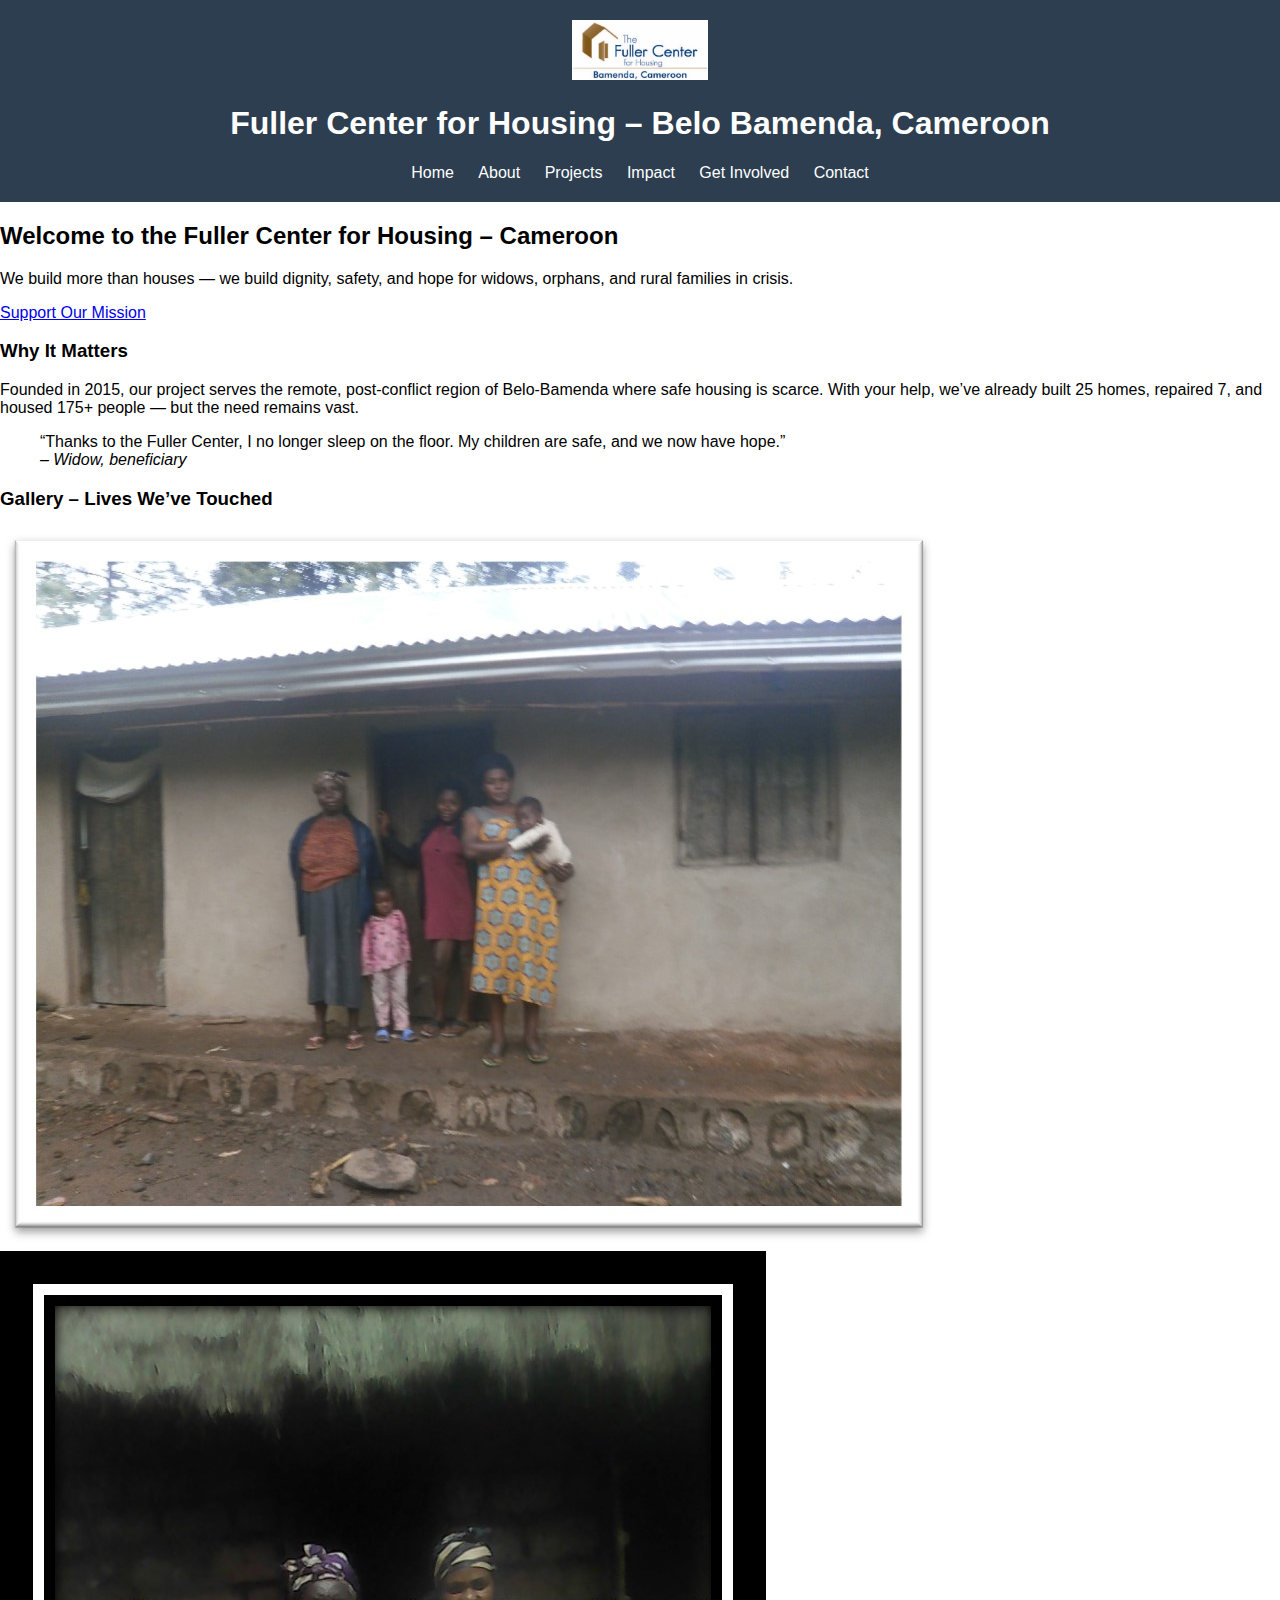
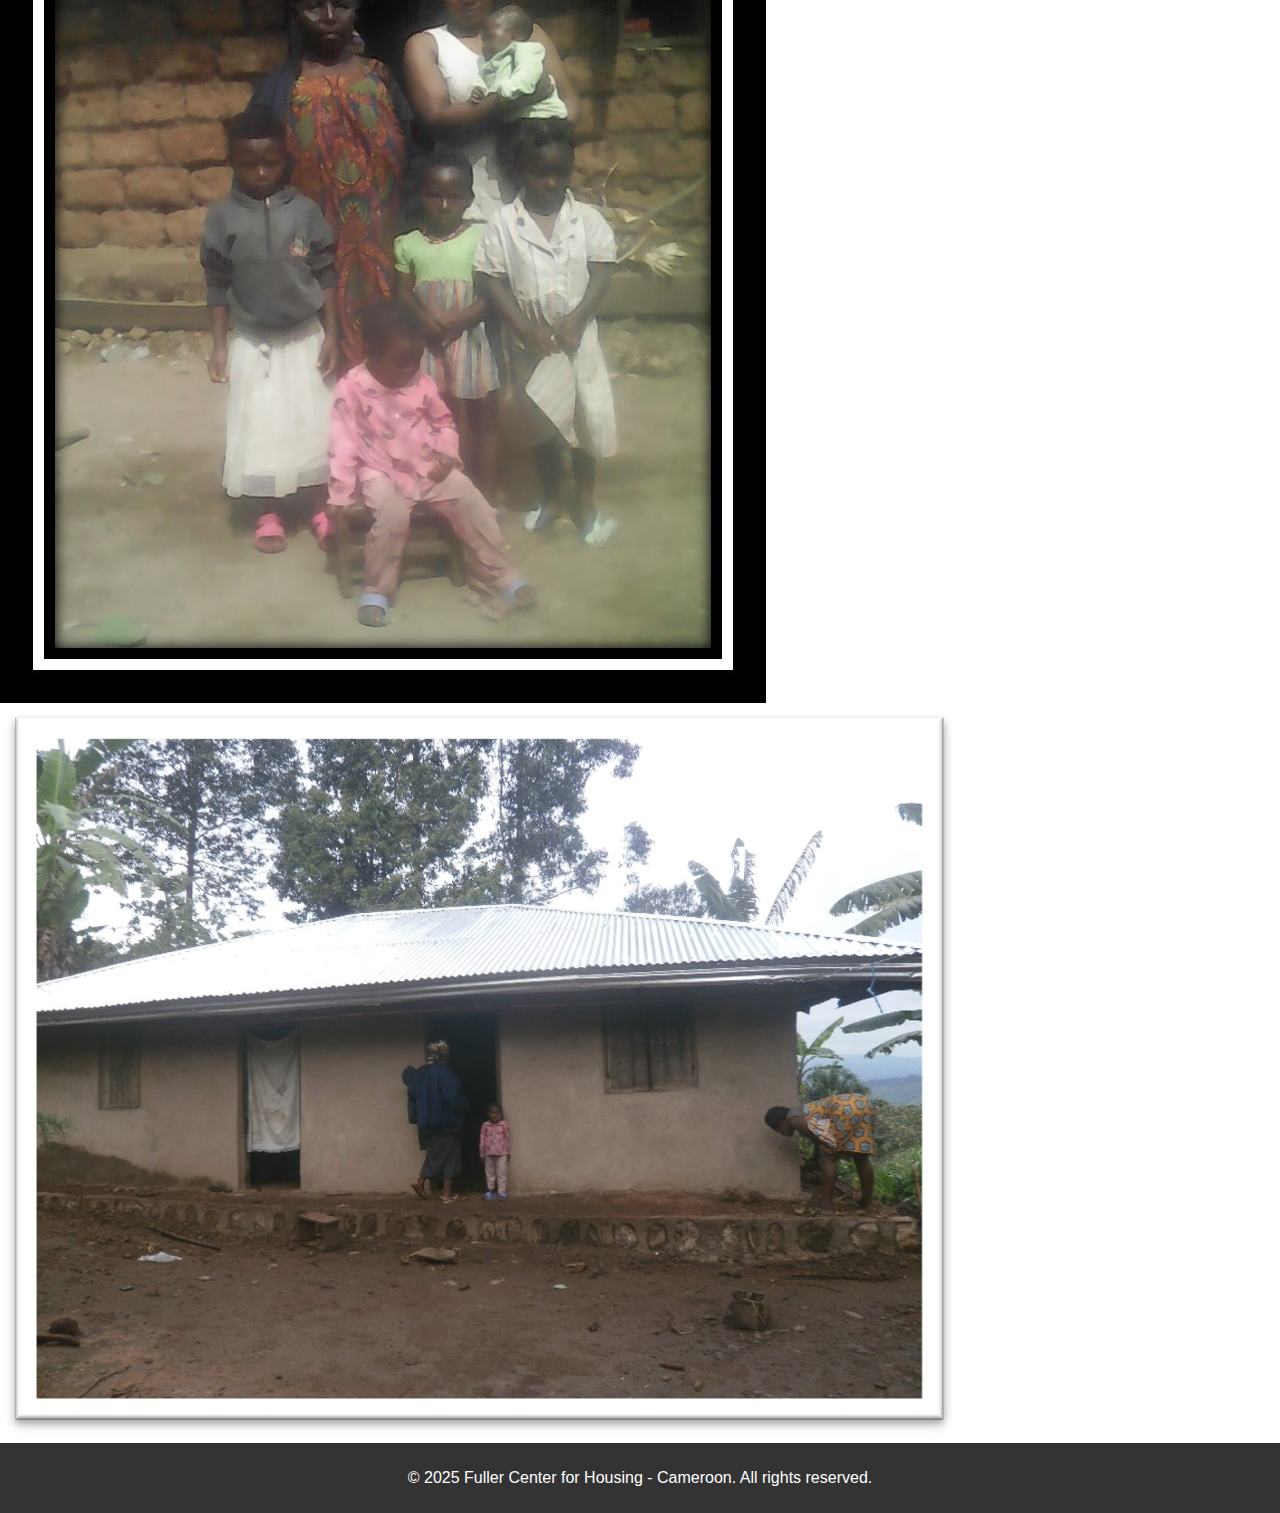
<file: index.html>
<!DOCTYPE html>
<html lang="en">
<head>
    <meta charset="UTF-8">
    <title>Fuller Center for Housing - Cameroon</title>
    <link rel="stylesheet" href="assets/css/style.css">
</head>
<body>
    <header>
        <img src="assets/images/logo.jpg" alt="Fuller Center Logo" class="logo">
        <h1>Fuller Center for Housing – Belo Bamenda, Cameroon</h1>
        <nav>
            <a href="index.html">Home</a>
            <a href="about.html">About</a>
            <a href="projects.html">Projects</a>
            <a href="impact.html">Impact</a>
            <a href="get-involved.html">Get Involved</a>
            <a href="contact.html">Contact</a>
        </nav>
    </header>
    <main>
        <section class="hero">
            <h2>Welcome to the Fuller Center for Housing – Cameroon</h2>
            <p>We build more than houses — we build dignity, safety, and hope for widows, orphans, and rural families in crisis.</p>
            <a href="get-involved.html" class="cta">Support Our Mission</a>
        </section>
        <section>
            <h3>Why It Matters</h3>
            <p>Founded in 2015, our project serves the remote, post-conflict region of Belo-Bamenda where safe housing is scarce. With your help, we’ve already built 25 homes, repaired 7, and housed 175+ people — but the need remains vast.</p>
        </section>
        <section>
            <blockquote>
                “Thanks to the Fuller Center, I no longer sleep on the floor. My children are safe, and we now have hope.”<br>
                <em>– Widow, beneficiary</em>
            </blockquote>
        </section>
    
<section>
    <h3>Gallery – Lives We’ve Touched</h3>
    <div class="gallery">
        <img src="assets/images/family_home_1.jpg" alt="Family in front of their new home">
        <img src="assets/images/family_home_2.jpg" alt="Family portrait in rural housing">
        <img src="assets/images/family_home_3.jpg" alt="Completed home from Fuller Center">
    </div>
</section>

</main>
    <footer>
        <p>&copy; 2025 Fuller Center for Housing - Cameroon. All rights reserved.</p>
    </footer>
</body>
</html>
</file>
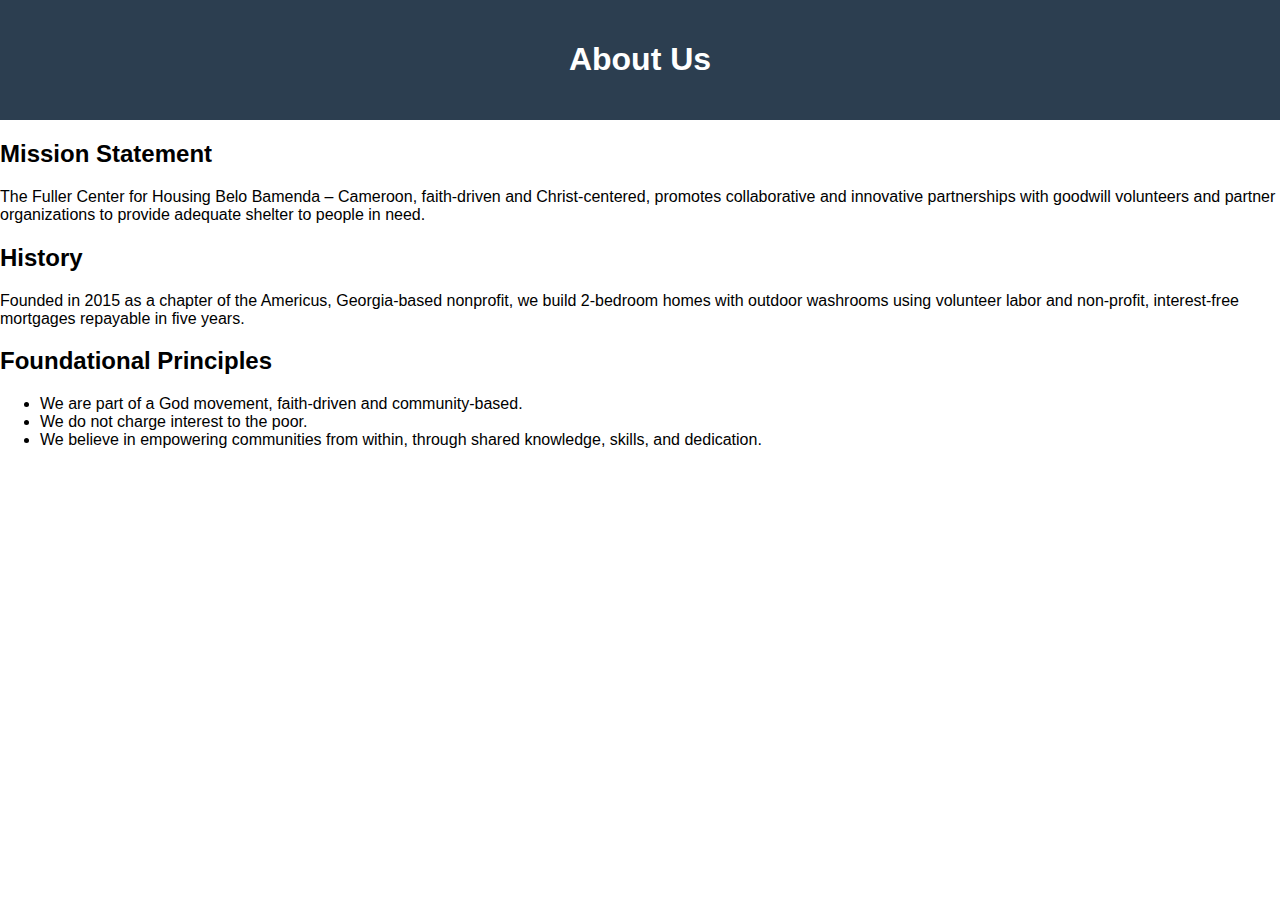
<file: about.html>
<!DOCTYPE html>
<html lang="en">
<head><meta charset="UTF-8"><title>About Us</title><link rel="stylesheet" href="assets/css/style.css"></head>
<body>
<header><h1>About Us</h1></header>
<main>
<section>
<h2>Mission Statement</h2>
<p>The Fuller Center for Housing Belo Bamenda – Cameroon, faith-driven and Christ-centered, promotes collaborative and innovative partnerships with goodwill volunteers and partner organizations to provide adequate shelter to people in need.</p>
</section>
<section>
<h2>History</h2>
<p>Founded in 2015 as a chapter of the Americus, Georgia-based nonprofit, we build 2-bedroom homes with outdoor washrooms using volunteer labor and non-profit, interest-free mortgages repayable in five years.</p>
</section>
<section>
<h2>Foundational Principles</h2>
<ul>
<li>We are part of a God movement, faith-driven and community-based.</li>
<li>We do not charge interest to the poor.</li>
<li>We believe in empowering communities from within, through shared knowledge, skills, and dedication.</li>
</ul>
</section>
</main>
</body>
</html>
</file>
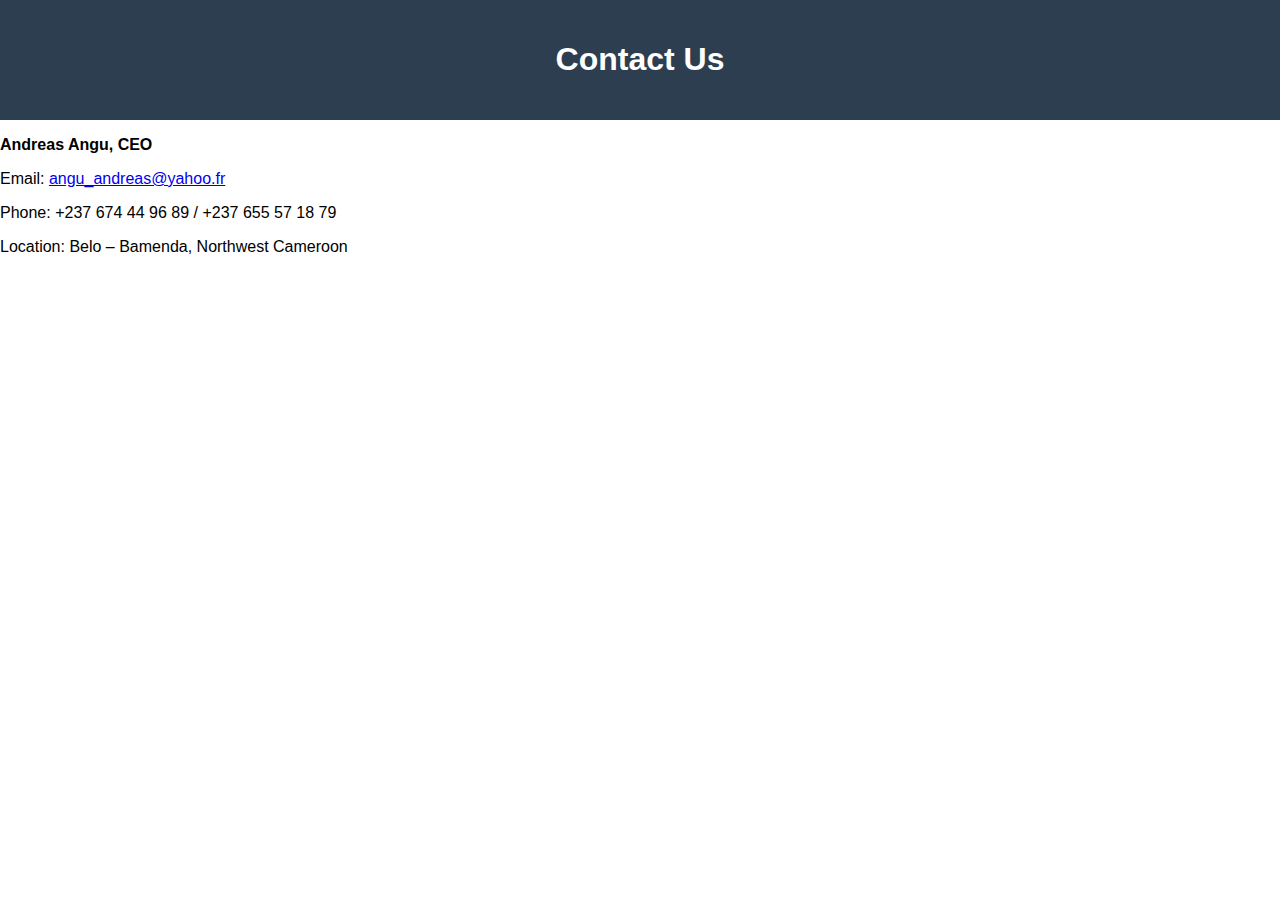
<file: contact.html>
<!DOCTYPE html>
<html lang="en">
<head><meta charset="UTF-8"><title>Contact</title><link rel="stylesheet" href="assets/css/style.css"></head>
<body>
<header><h1>Contact Us</h1></header>
<main>
<p><strong>Andreas Angu, CEO</strong></p>
<p>Email: <a href="mailto:angu_andreas@yahoo.fr">angu_andreas@yahoo.fr</a></p>
<p>Phone: +237 674 44 96 89 / +237 655 57 18 79</p>
<p>Location: Belo – Bamenda, Northwest Cameroon</p>
</main>
</body>
</html>
</file>
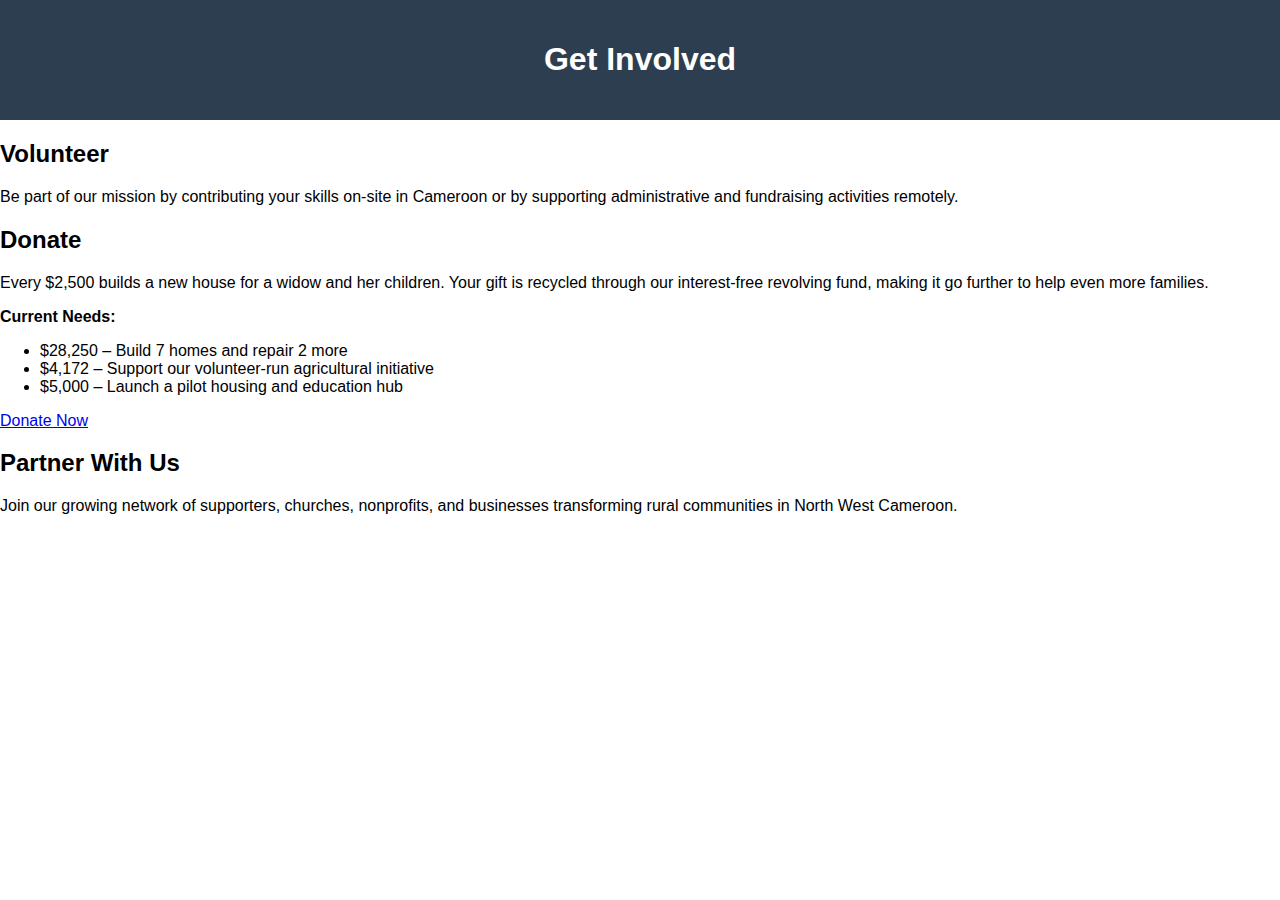
<file: get-involved.html>
<!DOCTYPE html>
<html lang="en">
<head><meta charset="UTF-8"><title>Get Involved</title><link rel="stylesheet" href="assets/css/style.css"></head>
<body>
<header><h1>Get Involved</h1></header>
<main>
<section>
<h2>Volunteer</h2>
<p>Be part of our mission by contributing your skills on-site in Cameroon or by supporting administrative and fundraising activities remotely.</p>
</section>
<section>
<h2>Donate</h2>
<p>Every $2,500 builds a new house for a widow and her children. Your gift is recycled through our interest-free revolving fund, making it go further to help even more families.</p>
<p><strong>Current Needs:</strong></p>
<ul>
<li>$28,250 – Build 7 homes and repair 2 more</li>
<li>$4,172 – Support our volunteer-run agricultural initiative</li>
<li>$5,000 – Launch a pilot housing and education hub</li>
</ul>
<a href="mailto:angu_andreas@yahoo.fr" class="cta">Donate Now</a>
</section>
<section>
<h2>Partner With Us</h2>
<p>Join our growing network of supporters, churches, nonprofits, and businesses transforming rural communities in North West Cameroon.</p>
</section>
</main>
</body>
</html>
</file>
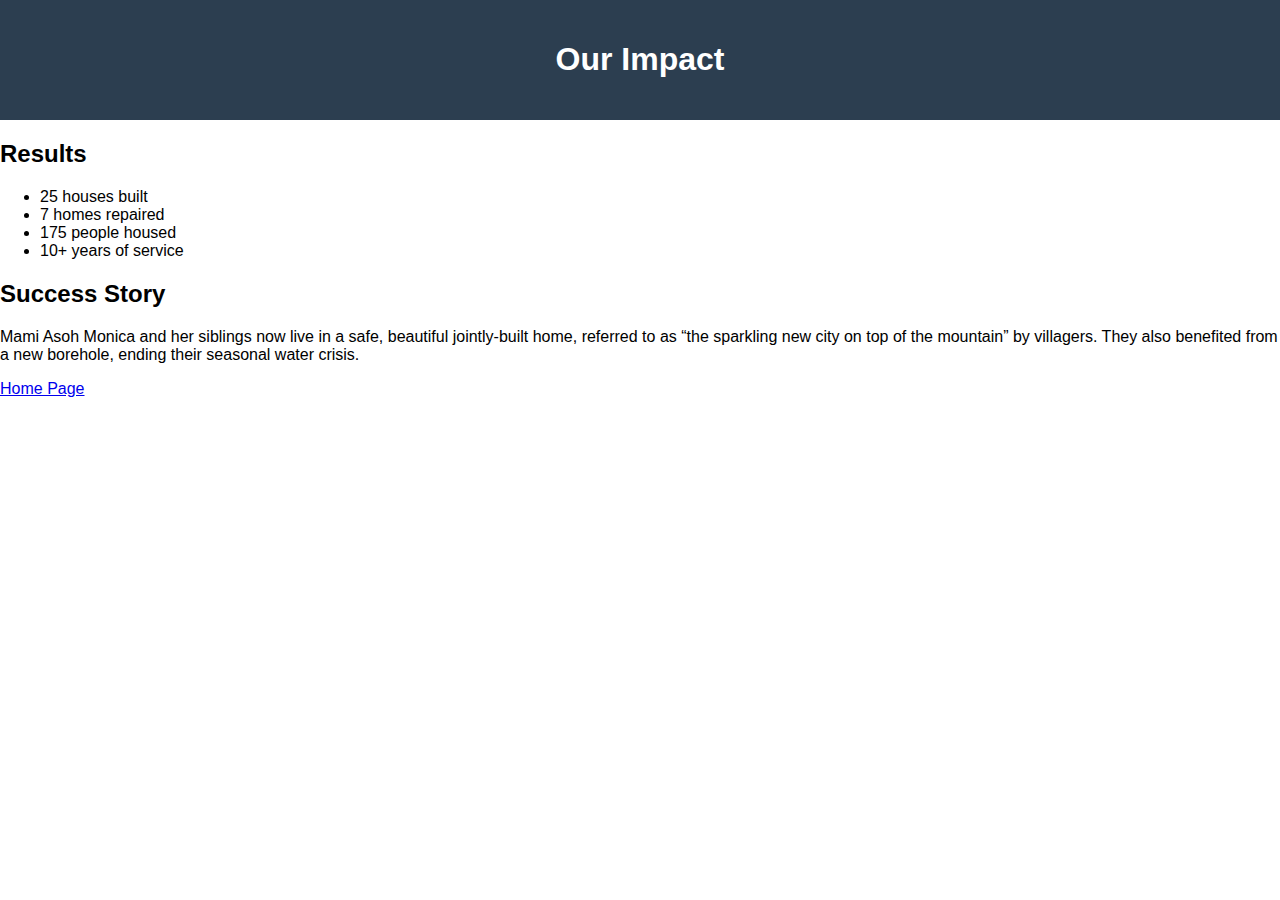
<file: impact.html>
<!DOCTYPE html>
<html lang="en">
<head><meta charset="UTF-8"><title>Impact</title><link rel="stylesheet" href="assets/css/style.css"></head>
<body>
<header><h1>Our Impact</h1></header>
<main>
<section>
<h2>Results</h2>
<ul>
<li>25 houses built</li>
<li>7 homes repaired</li>
<li>175 people housed</li>
<li>10+ years of service</li>
</ul>
</section>
<section>
<h2>Success Story</h2>
<p>Mami Asoh Monica and her siblings now live in a safe, beautiful jointly-built home, referred to as “the sparkling new city on top of the mountain” by villagers. They also benefited from a new borehole, ending their seasonal water crisis.</p>
     <a href="index.html" class="list-group-item list-group-item-action" target="_blank">Home Page</a>
</section>
</main>
</body>
</html>
</file>
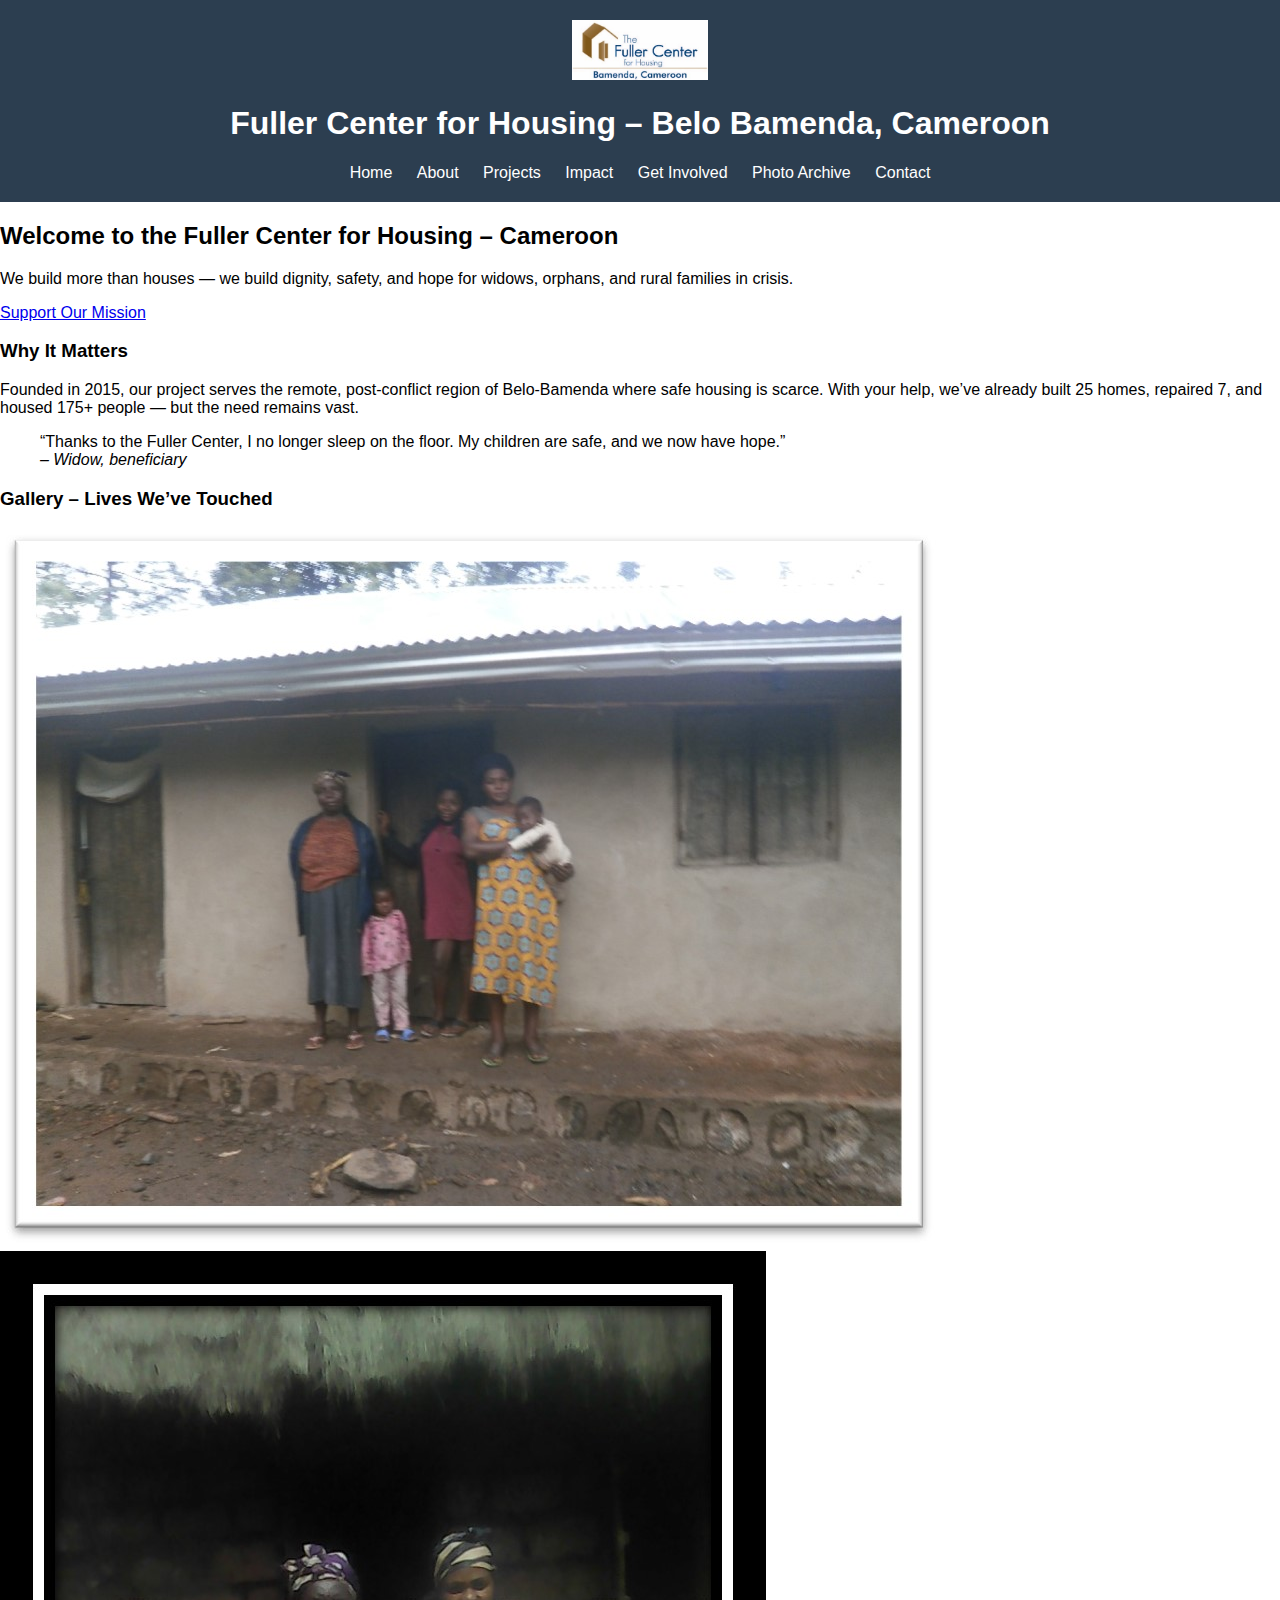
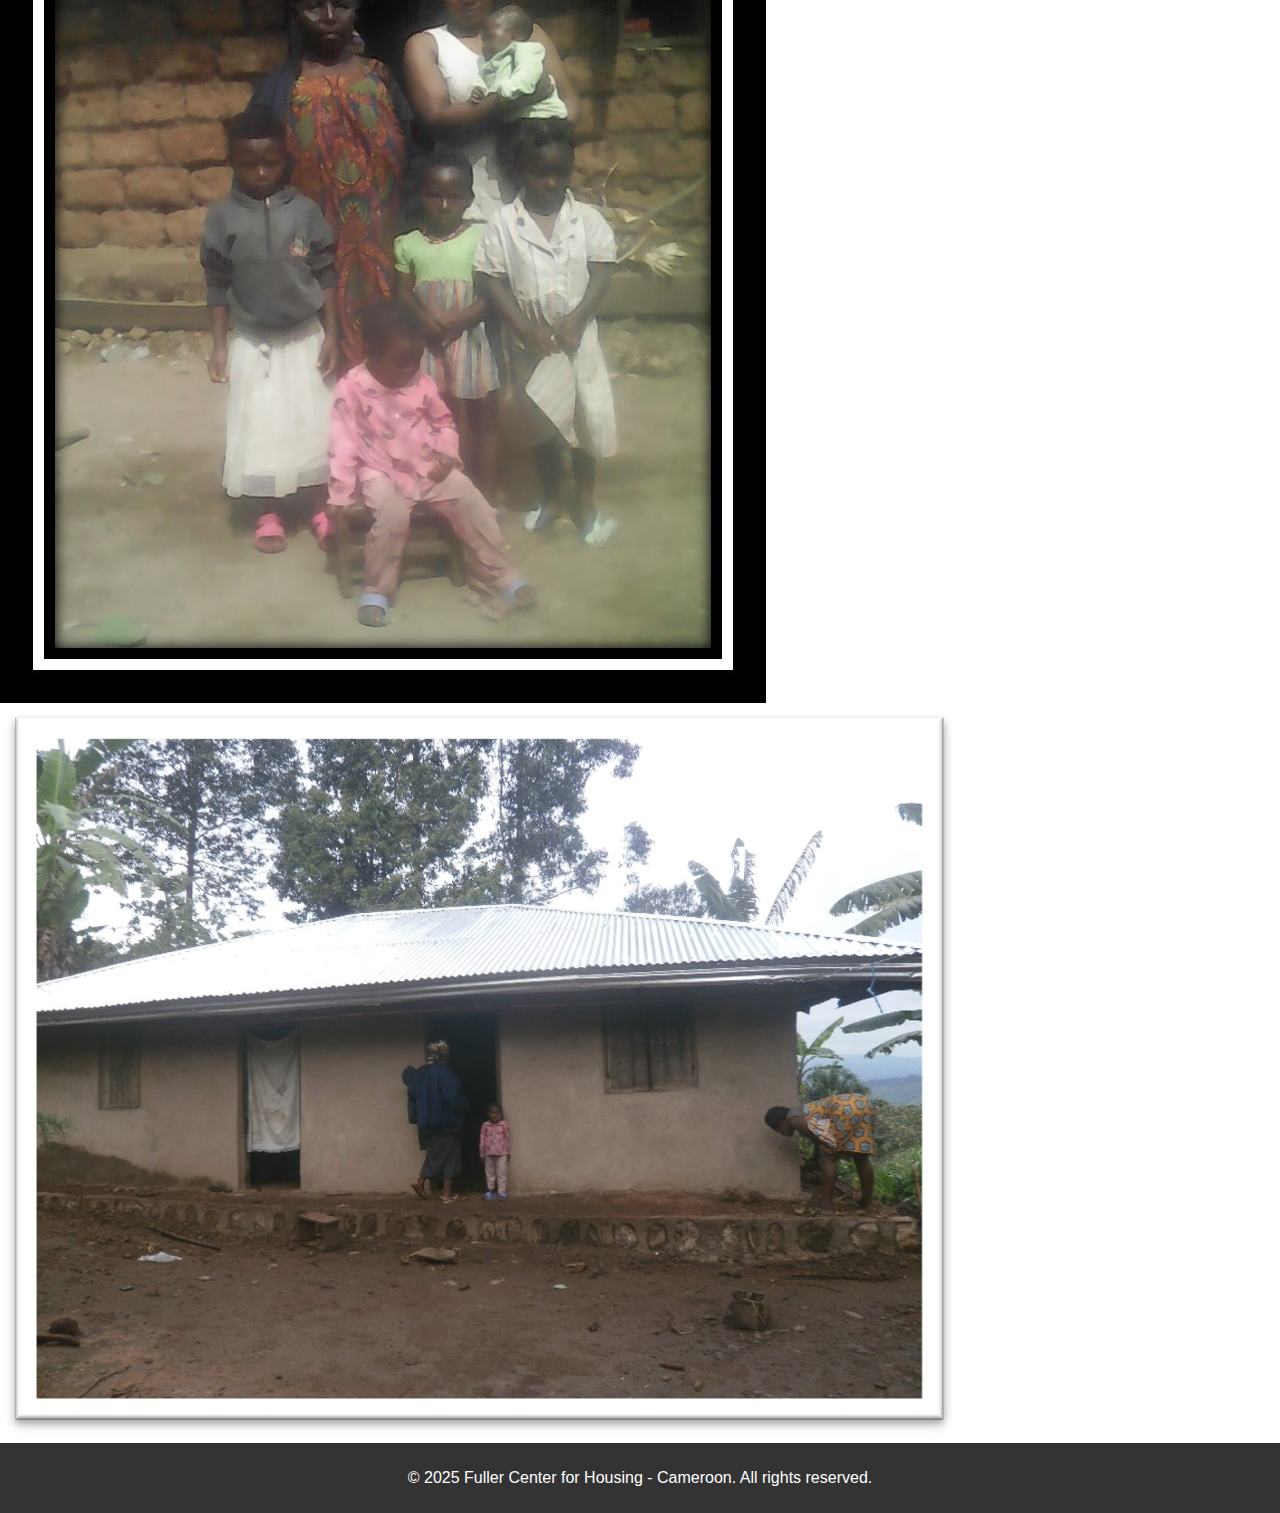
<file: index - Copy.html>
<!DOCTYPE html>
<html lang="en">
<head>
    <meta charset="UTF-8">
    <title>Fuller Center for Housing - Cameroon</title>
    <link rel="stylesheet" href="assets/css/style.css">
</head>
<body>
    <header>
        <img src="assets/images/logo.jpg" alt="Fuller Center Logo" class="logo">
        <h1>Fuller Center for Housing – Belo Bamenda, Cameroon</h1>
        <nav>
            <a href="index.html">Home</a>
            <a href="about.html">About</a>
            <a href="projects.html">Projects</a>
            <a href="impact.html">Impact</a>
            <a href="get-involved.html">Get Involved</a>
            <a href="photo_archive.html">Photo Archive</a>
            <a href="contact.html">Contact</a>
        </nav>
    </header>
    <main>
        <section class="hero">
            <h2>Welcome to the Fuller Center for Housing – Cameroon</h2>
            <p>We build more than houses — we build dignity, safety, and hope for widows, orphans, and rural families in crisis.</p>
            <a href="get-involved.html" class="cta">Support Our Mission</a>
        </section>
        <section>
            <h3>Why It Matters</h3>
            <p>Founded in 2015, our project serves the remote, post-conflict region of Belo-Bamenda where safe housing is scarce. With your help, we’ve already built 25 homes, repaired 7, and housed 175+ people — but the need remains vast.</p>
        </section>
        <section>
            <blockquote>
                “Thanks to the Fuller Center, I no longer sleep on the floor. My children are safe, and we now have hope.”<br>
                <em>– Widow, beneficiary</em>
            </blockquote>
        </section>
    
<section>
    <h3>Gallery – Lives We’ve Touched</h3>
    <div class="gallery">
        <img src="assets/images/family_home_1.jpg" alt="Family in front of their new home">
        <img src="assets/images/family_home_2.jpg" alt="Family portrait in rural housing">
        <img src="assets/images/family_home_3.jpg" alt="Completed home from Fuller Center">
    </div>
</section>

</main>
    <footer>
        <p>&copy; 2025 Fuller Center for Housing - Cameroon. All rights reserved.</p>
    </footer>
</body>
</html>
</file>
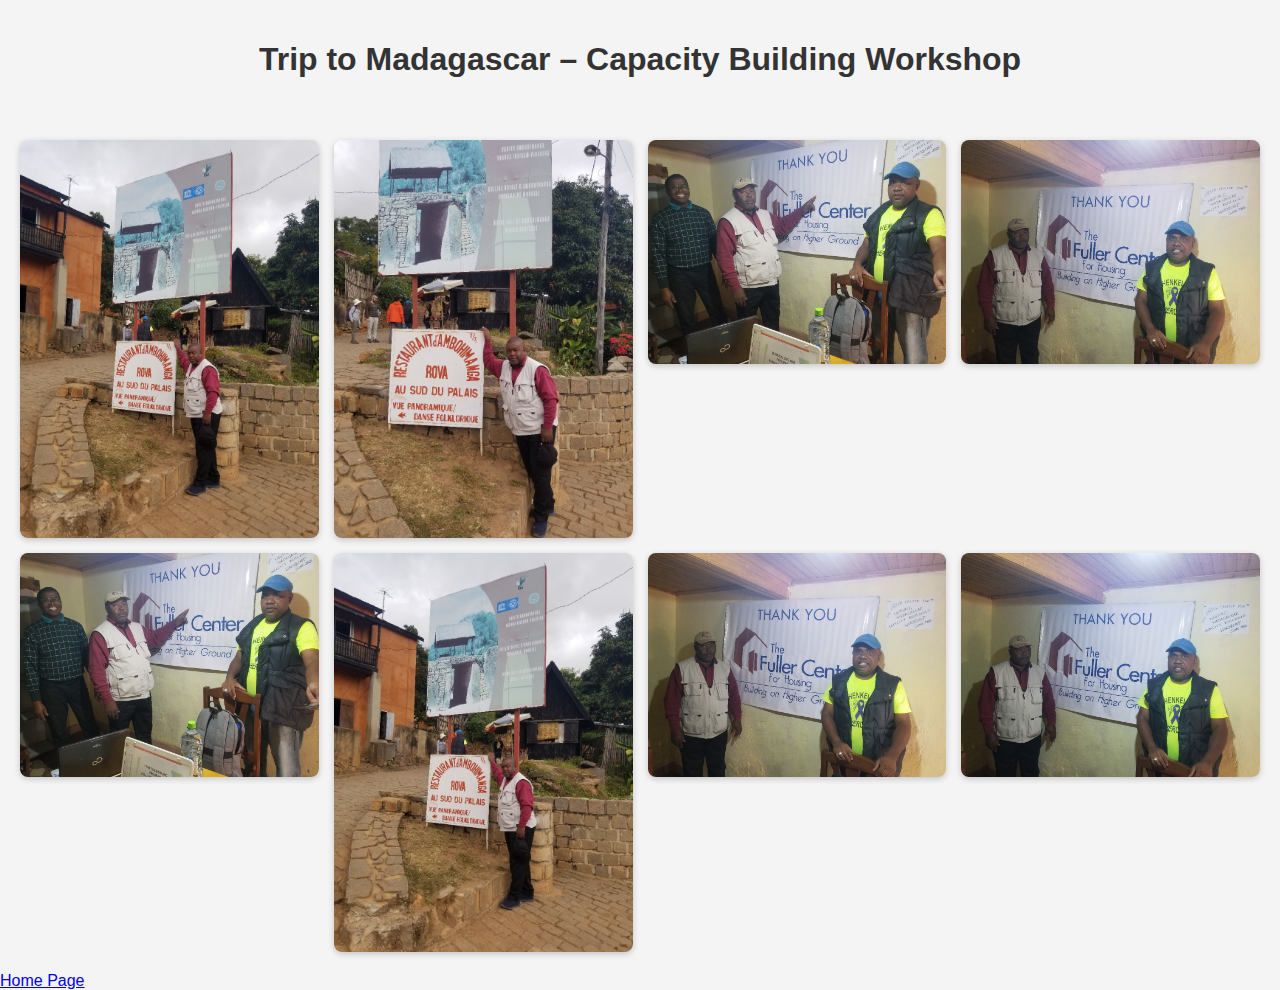
<file: madagascar-gallery.html>
<!DOCTYPE html>
<html lang="en">
<head>
    <meta charset="UTF-8">
    <title>Madagascar Workshop Photo Gallery</title>
    <style>
        body {
            font-family: Arial, sans-serif;
            background-color: #f4f4f4;
            margin: 0;
            padding: 0;
        }
        h1 {
            text-align: center;
            padding: 20px;
            color: #333;
        }
        .gallery {
            display: grid;
            grid-template-columns: repeat(auto-fill, minmax(250px, 1fr));
            gap: 15px;
            padding: 20px;
        }
        .gallery img {
            width: 100%;
            height: auto;
            border-radius: 8px;
            box-shadow: 0 2px 6px rgba(0,0,0,0.2);
            transition: transform 0.3s ease;
        }
        .gallery img:hover {
            transform: scale(1.05);
        }
    </style>
</head>
<body>
    <h1>Trip to Madagascar – Capacity Building Workshop</h1>
    <div class="gallery">
        <img src="assets/images/madagascar/WhatsApp Image 2025-08-05 at 18.06.02_0cf8ebc9.jpg" alt="WhatsApp Image 2025-08-05 at 18.06.02_0cf8ebc9">
        <img src="assets/images/madagascar/WhatsApp Image 2025-08-05 at 18.06.02_5c0811d9.jpg" alt="WhatsApp Image 2025-08-05 at 18.06.02_5c0811d9">
        <img src="assets/images/madagascar/WhatsApp Image 2025-08-05 at 18.06.02_6b7d536a.jpg" alt="WhatsApp Image 2025-08-05 at 18.06.02_6b7d536a">
        <img src="assets/images/madagascar/WhatsApp Image 2025-08-05 at 18.06.22_7bdcb073.jpg" alt="WhatsApp Image 2025-08-05 at 18.06.22_7bdcb073">
        <img src="assets/images/madagascar/WhatsApp Image 2025-08-05 at 18.06.40_4032e95a.jpg" alt="WhatsApp Image 2025-08-05 at 18.06.40_4032e95a">
        <img src="assets/images/madagascar/WhatsApp Image 2025-08-05 at 18.07.04_cac31da3.jpg" alt="WhatsApp Image 2025-08-05 at 18.07.04_cac31da3">
        <img src="assets/images/madagascar/WhatsApp Image 2025-08-05 at 18.06.01_72f2d3b8.jpg" alt="WhatsApp Image 2025-08-05 at 18.06.01_72f2d3b8">
        <img src="assets/images/madagascar/WhatsApp Image 2025-08-05 at 18.06.01_934b68dc.jpg" alt="WhatsApp Image 2025-08-05 at 18.06.01_934b68dc">
    </div>
</body>
<a href="index.html" class="list-group-item list-group-item-action" target="">Home Page</a>
</html>
</file>
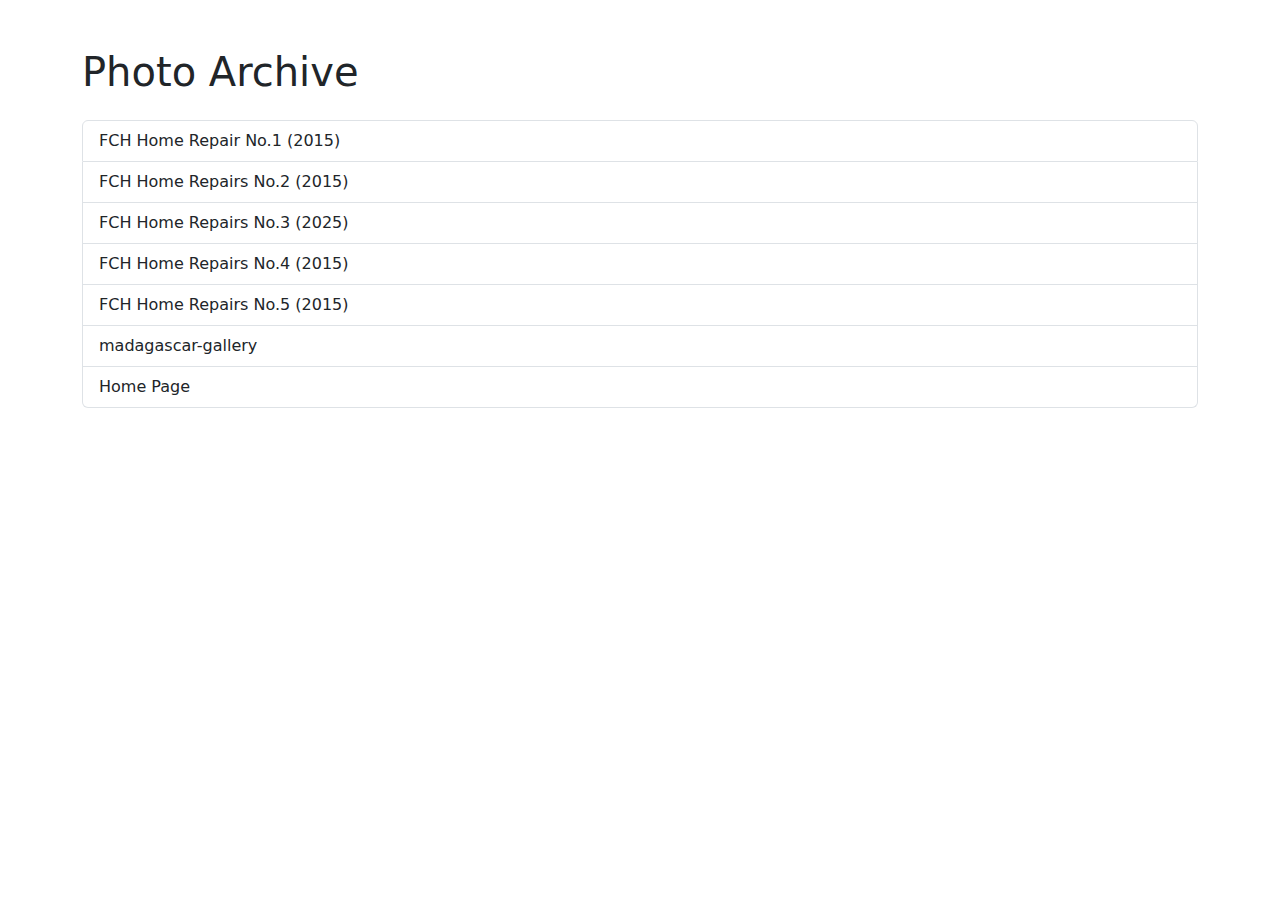
<file: photo_archive.html>
<!DOCTYPE html>
<html lang="en">
<head>
    <meta charset="UTF-8">
    <title>Photo Archive</title>
    <link href="https://cdn.jsdelivr.net/npm/bootstrap@5.3.2/dist/css/bootstrap.min.css" rel="stylesheet">
</head>
<body>
<div class="container py-5">
    <h1 class="mb-4">Photo Archive</h1>
    <div class="list-group">
        <a href="html/YEAR_2015_-_FCH_HOME_REPAIR_NO.1.html" class="list-group-item list-group-item-action" target="_blank">FCH Home Repair No.1 (2015)</a>
        <a href="html/YEAR_2015_-_FCH_HOME_REPAIRS_NO.2.html" class="list-group-item list-group-item-action" target="_blank">FCH Home Repairs No.2 (2015)</a>
        <a href="html/YEAR_2025_-_FCH_HOME_REPAIRS__NO.3.html" class="list-group-item list-group-item-action" target="_blank">FCH Home Repairs No.3 (2025)</a>
        <a href="html/YEAR_2015_-__FCH_HOME_REPAIRS_NO.4.html" class="list-group-item list-group-item-action" target="_blank">FCH Home Repairs No.4 (2015)</a>
        <a href="html/YEAR_2015_-_FCH_HOME_REAPIRS__NO.5.html" class="list-group-item list-group-item-action" target="_blank">FCH Home Repairs No.5 (2015)</a>
        <a href="madagascar-gallery.html" class="list-group-item list-group-item-action" target="_blank">madagascar-gallery</a>
        
        <a href="index.html" class="list-group-item list-group-item-action" target="">Home Page</a>
    </div>
</div>
</body>
</html>
</file>
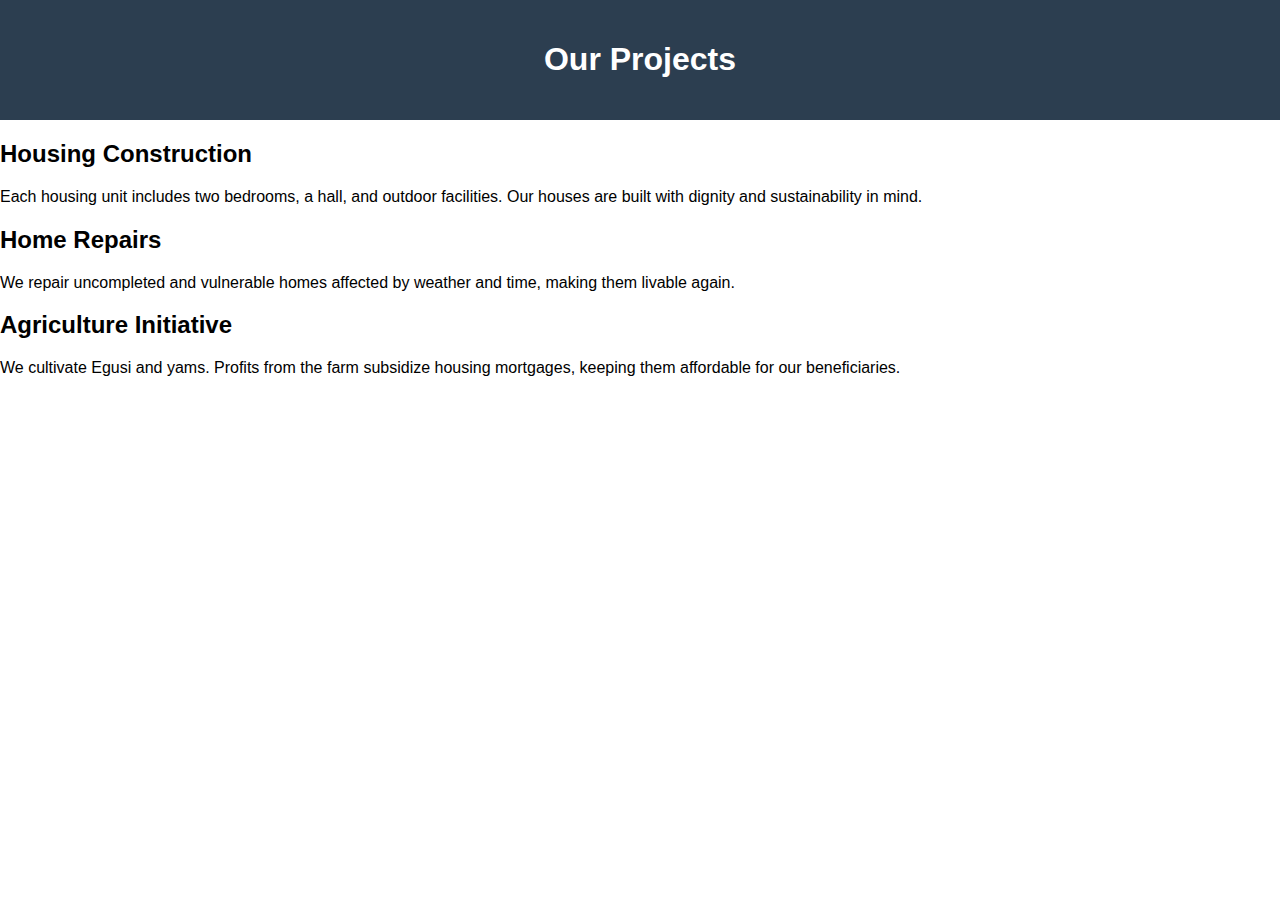
<file: projects.html>
<!DOCTYPE html>
<html lang="en">
<head><meta charset="UTF-8"><title>Projects</title><link rel="stylesheet" href="assets/css/style.css"></head>
<body>
<header><h1>Our Projects</h1></header>
<main>
<section>
<h2>Housing Construction</h2>
<p>Each housing unit includes two bedrooms, a hall, and outdoor facilities. Our houses are built with dignity and sustainability in mind.</p>
</section>
<section>
<h2>Home Repairs</h2>
<p>We repair uncompleted and vulnerable homes affected by weather and time, making them livable again.</p>
</section>
<section>
<h2>Agriculture Initiative</h2>
<p>We cultivate Egusi and yams. Profits from the farm subsidize housing mortgages, keeping them affordable for our beneficiaries.</p>
</section>
</main>
</body>
</html>
</file>
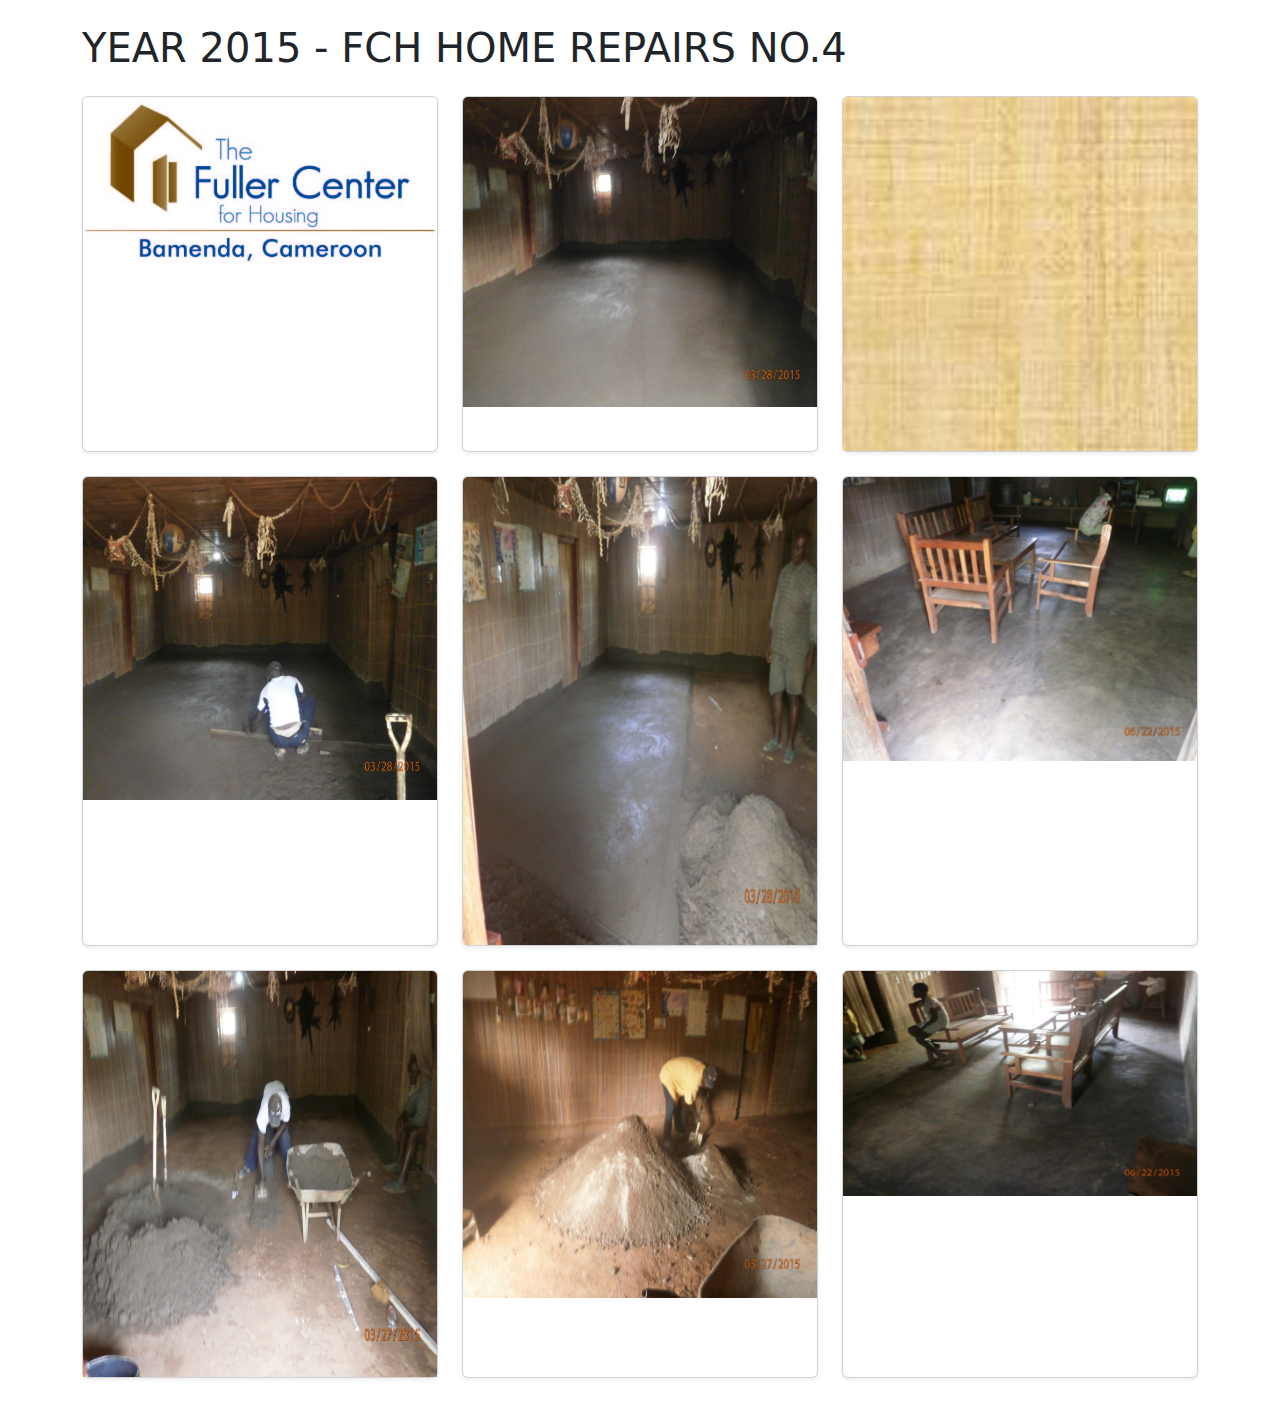
<file: html/YEAR_2015_-__FCH_HOME_REPAIRS_NO.4.html>
<!DOCTYPE html>
<html lang="en">
<head>
    <meta charset="UTF-8">
    <title>YEAR 2015 -  FCH HOME REPAIRS NO.4</title>
    <link href="https://cdn.jsdelivr.net/npm/bootstrap@5.3.2/dist/css/bootstrap.min.css" rel="stylesheet">
</head>
<body>
<div class="container py-4">
    <h1 class="mb-4">YEAR 2015 -  FCH HOME REPAIRS NO.4</h1>
    <div class="row row-cols-1 row-cols-sm-2 row-cols-md-3 g-4">

        <div class="col">
            <div class="card h-100 shadow-sm">
                <img src="../images/000_YEAR 2015 -  FCH HOME REPAIRS NO.4.png" class="card-img-top" alt="000_YEAR 2015 -  FCH HOME REPAIRS NO.4.png">
            </div>
        </div>

        <div class="col">
            <div class="card h-100 shadow-sm">
                <img src="../images/001_YEAR 2015 -  FCH HOME REPAIRS NO.4.png" class="card-img-top" alt="001_YEAR 2015 -  FCH HOME REPAIRS NO.4.png">
            </div>
        </div>

        <div class="col">
            <div class="card h-100 shadow-sm">
                <img src="../images/002_YEAR 2015 -  FCH HOME REPAIRS NO.4.png" class="card-img-top" alt="002_YEAR 2015 -  FCH HOME REPAIRS NO.4.png">
            </div>
        </div>

        <div class="col">
            <div class="card h-100 shadow-sm">
                <img src="../images/003_YEAR 2015 -  FCH HOME REPAIRS NO.4.png" class="card-img-top" alt="003_YEAR 2015 -  FCH HOME REPAIRS NO.4.png">
            </div>
        </div>

        <div class="col">
            <div class="card h-100 shadow-sm">
                <img src="../images/004_YEAR 2015 -  FCH HOME REPAIRS NO.4.png" class="card-img-top" alt="004_YEAR 2015 -  FCH HOME REPAIRS NO.4.png">
            </div>
        </div>

        <div class="col">
            <div class="card h-100 shadow-sm">
                <img src="../images/005_YEAR 2015 -  FCH HOME REPAIRS NO.4.png" class="card-img-top" alt="005_YEAR 2015 -  FCH HOME REPAIRS NO.4.png">
            </div>
        </div>

        <div class="col">
            <div class="card h-100 shadow-sm">
                <img src="../images/006_YEAR 2015 -  FCH HOME REPAIRS NO.4.png" class="card-img-top" alt="006_YEAR 2015 -  FCH HOME REPAIRS NO.4.png">
            </div>
        </div>

        <div class="col">
            <div class="card h-100 shadow-sm">
                <img src="../images/007_YEAR 2015 -  FCH HOME REPAIRS NO.4.png" class="card-img-top" alt="007_YEAR 2015 -  FCH HOME REPAIRS NO.4.png">
            </div>
        </div>

        <div class="col">
            <div class="card h-100 shadow-sm">
                <img src="../images/008_YEAR 2015 -  FCH HOME REPAIRS NO.4.png" class="card-img-top" alt="008_YEAR 2015 -  FCH HOME REPAIRS NO.4.png">
            </div>
        </div>

    </div>
</div>
</body>
</html>
</file>
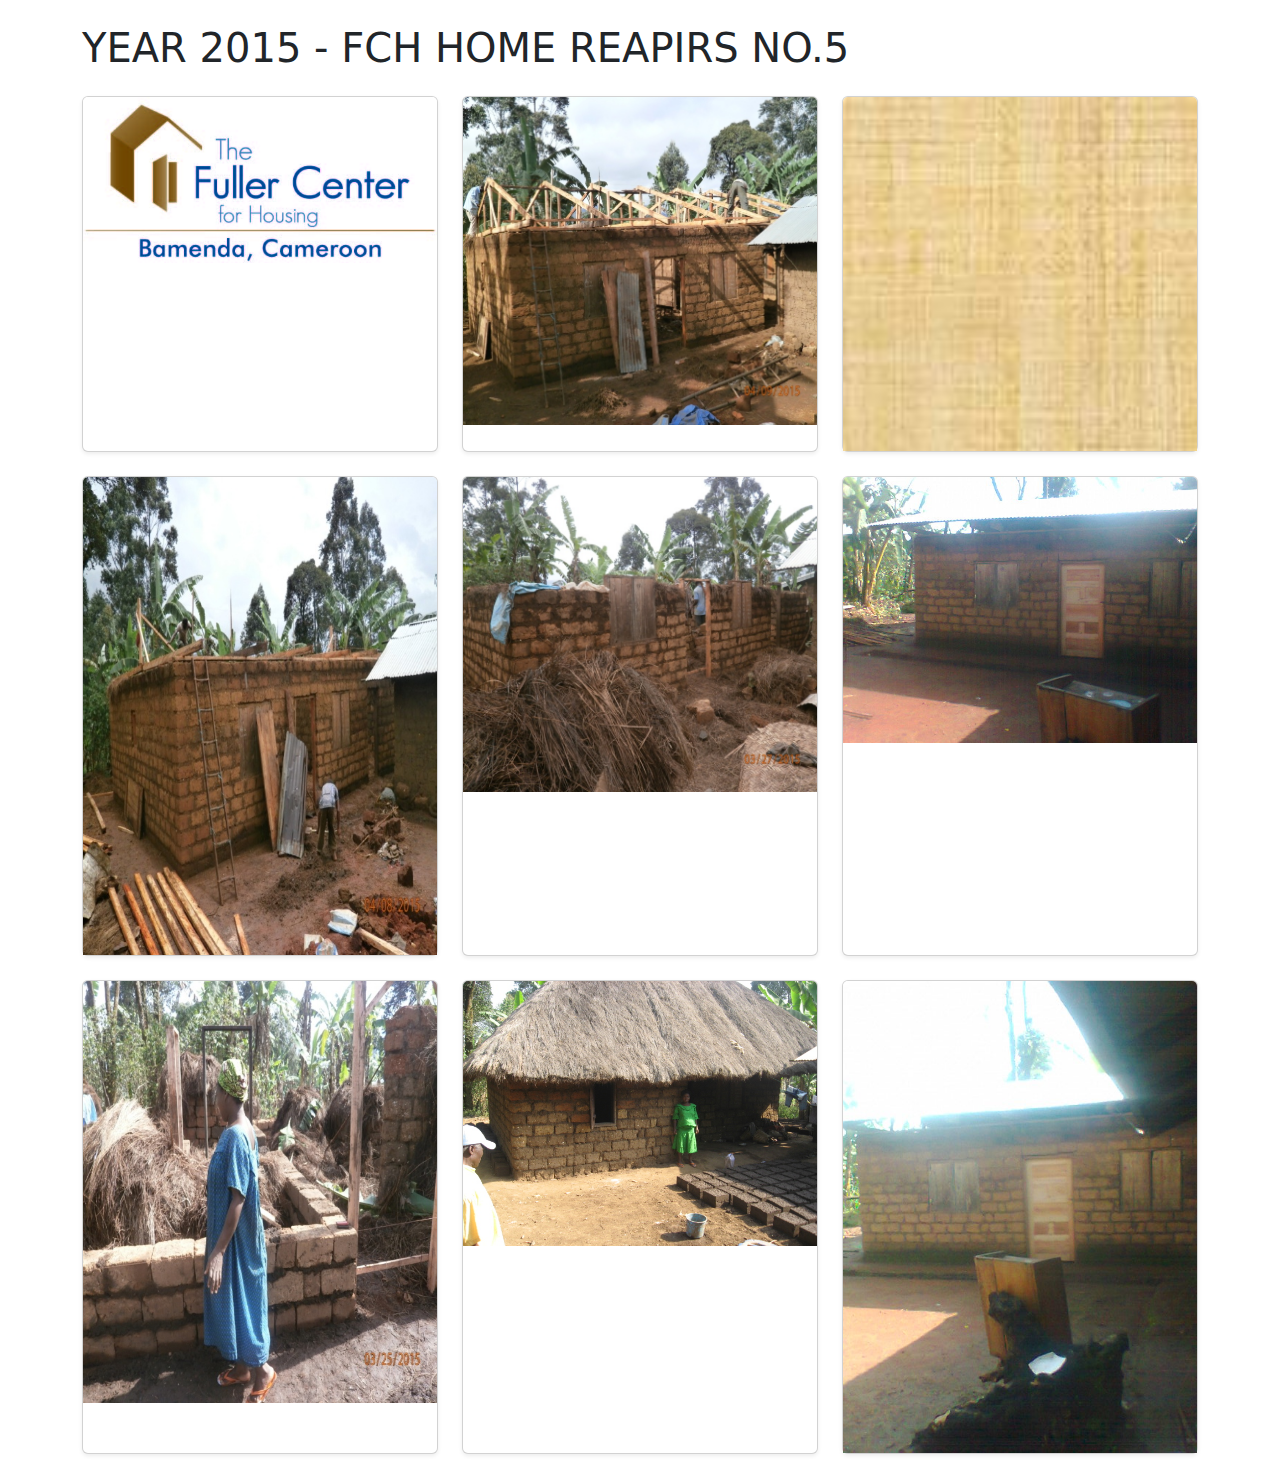
<file: html/YEAR_2015_-_FCH_HOME_REAPIRS__NO.5.html>
<!DOCTYPE html>
<html lang="en">
<head>
    <meta charset="UTF-8">
    <title>YEAR 2015 - FCH HOME REAPIRS  NO.5</title>
    <link href="https://cdn.jsdelivr.net/npm/bootstrap@5.3.2/dist/css/bootstrap.min.css" rel="stylesheet">
</head>
<body>
<div class="container py-4">
    <h1 class="mb-4">YEAR 2015 - FCH HOME REAPIRS  NO.5</h1>
    <div class="row row-cols-1 row-cols-sm-2 row-cols-md-3 g-4">

        <div class="col">
            <div class="card h-100 shadow-sm">
                <img src="../images/000_YEAR 2015 - FCH HOME REAPIRS  NO.5.png" class="card-img-top" alt="000_YEAR 2015 - FCH HOME REAPIRS  NO.5.png">
            </div>
        </div>

        <div class="col">
            <div class="card h-100 shadow-sm">
                <img src="../images/001_YEAR 2015 - FCH HOME REAPIRS  NO.5.png" class="card-img-top" alt="001_YEAR 2015 - FCH HOME REAPIRS  NO.5.png">
            </div>
        </div>

        <div class="col">
            <div class="card h-100 shadow-sm">
                <img src="../images/002_YEAR 2015 - FCH HOME REAPIRS  NO.5.png" class="card-img-top" alt="002_YEAR 2015 - FCH HOME REAPIRS  NO.5.png">
            </div>
        </div>

        <div class="col">
            <div class="card h-100 shadow-sm">
                <img src="../images/003_YEAR 2015 - FCH HOME REAPIRS  NO.5.png" class="card-img-top" alt="003_YEAR 2015 - FCH HOME REAPIRS  NO.5.png">
            </div>
        </div>

        <div class="col">
            <div class="card h-100 shadow-sm">
                <img src="../images/004_YEAR 2015 - FCH HOME REAPIRS  NO.5.png" class="card-img-top" alt="004_YEAR 2015 - FCH HOME REAPIRS  NO.5.png">
            </div>
        </div>

        <div class="col">
            <div class="card h-100 shadow-sm">
                <img src="../images/005_YEAR 2015 - FCH HOME REAPIRS  NO.5.png" class="card-img-top" alt="005_YEAR 2015 - FCH HOME REAPIRS  NO.5.png">
            </div>
        </div>

        <div class="col">
            <div class="card h-100 shadow-sm">
                <img src="../images/006_YEAR 2015 - FCH HOME REAPIRS  NO.5.png" class="card-img-top" alt="006_YEAR 2015 - FCH HOME REAPIRS  NO.5.png">
            </div>
        </div>

        <div class="col">
            <div class="card h-100 shadow-sm">
                <img src="../images/007_YEAR 2015 - FCH HOME REAPIRS  NO.5.png" class="card-img-top" alt="007_YEAR 2015 - FCH HOME REAPIRS  NO.5.png">
            </div>
        </div>

        <div class="col">
            <div class="card h-100 shadow-sm">
                <img src="../images/008_YEAR 2015 - FCH HOME REAPIRS  NO.5.png" class="card-img-top" alt="008_YEAR 2015 - FCH HOME REAPIRS  NO.5.png">
            </div>
        </div>

    </div>
</div>
</body>
</html>
</file>
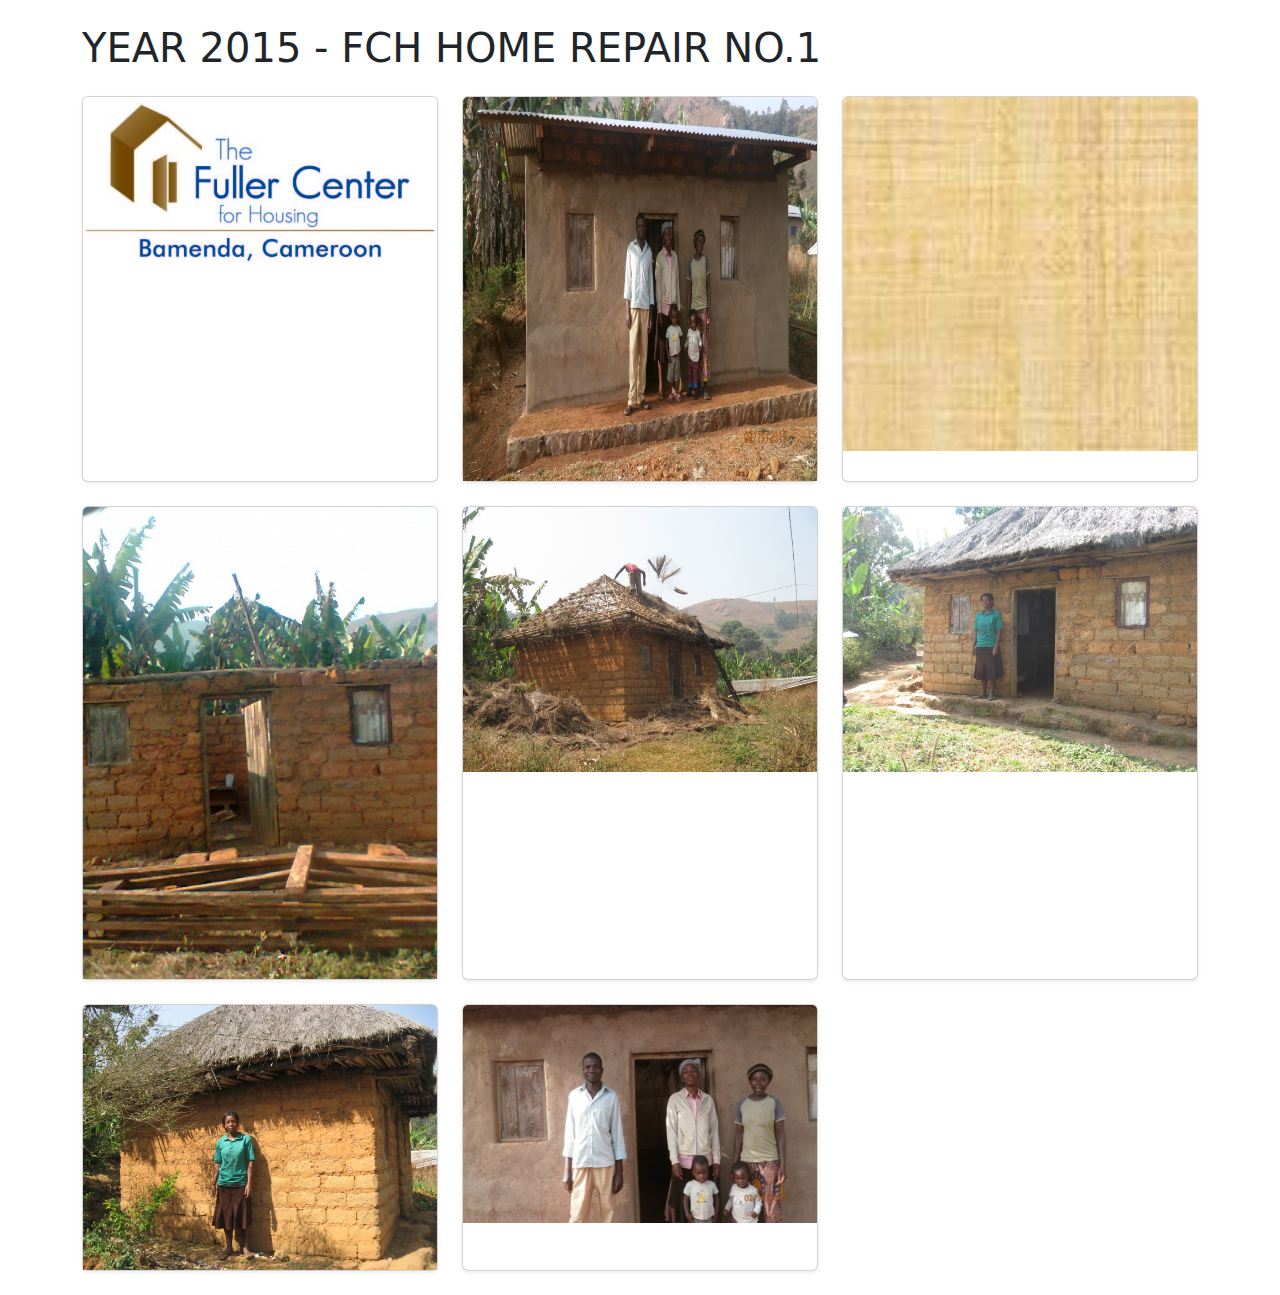
<file: html/YEAR_2015_-_FCH_HOME_REPAIR_NO.1.html>
<!DOCTYPE html>
<html lang="en">
<head>
    <meta charset="UTF-8">
    <title>YEAR 2015 - FCH HOME REPAIR NO.1</title>
    <link href="https://cdn.jsdelivr.net/npm/bootstrap@5.3.2/dist/css/bootstrap.min.css" rel="stylesheet">
</head>
<body>
<div class="container py-4">
    <h1 class="mb-4">YEAR 2015 - FCH HOME REPAIR NO.1</h1>
    <div class="row row-cols-1 row-cols-sm-2 row-cols-md-3 g-4">

        <div class="col">
            <div class="card h-100 shadow-sm">
                <img src="../images/000_YEAR 2015 - FCH HOME REPAIR NO.1.png" class="card-img-top" alt="000_YEAR 2015 - FCH HOME REPAIR NO.1.png">
            </div>
        </div>

        <div class="col">
            <div class="card h-100 shadow-sm">
                <img src="../images/001_YEAR 2015 - FCH HOME REPAIR NO.1.png" class="card-img-top" alt="001_YEAR 2015 - FCH HOME REPAIR NO.1.png">
            </div>
        </div>

        <div class="col">
            <div class="card h-100 shadow-sm">
                <img src="../images/002_YEAR 2015 - FCH HOME REPAIR NO.1.png" class="card-img-top" alt="002_YEAR 2015 - FCH HOME REPAIR NO.1.png">
            </div>
        </div>

        <div class="col">
            <div class="card h-100 shadow-sm">
                <img src="../images/003_YEAR 2015 - FCH HOME REPAIR NO.1.png" class="card-img-top" alt="003_YEAR 2015 - FCH HOME REPAIR NO.1.png">
            </div>
        </div>

        <div class="col">
            <div class="card h-100 shadow-sm">
                <img src="../images/004_YEAR 2015 - FCH HOME REPAIR NO.1.png" class="card-img-top" alt="004_YEAR 2015 - FCH HOME REPAIR NO.1.png">
            </div>
        </div>

        <div class="col">
            <div class="card h-100 shadow-sm">
                <img src="../images/005_YEAR 2015 - FCH HOME REPAIR NO.1.png" class="card-img-top" alt="005_YEAR 2015 - FCH HOME REPAIR NO.1.png">
            </div>
        </div>

        <div class="col">
            <div class="card h-100 shadow-sm">
                <img src="../images/006_YEAR 2015 - FCH HOME REPAIR NO.1.png" class="card-img-top" alt="006_YEAR 2015 - FCH HOME REPAIR NO.1.png">
            </div>
        </div>

        <div class="col">
            <div class="card h-100 shadow-sm">
                <img src="../images/007_YEAR 2015 - FCH HOME REPAIR NO.1.png" class="card-img-top" alt="007_YEAR 2015 - FCH HOME REPAIR NO.1.png">
            </div>
        </div>

    </div>
</div>
</body>
</html>
</file>
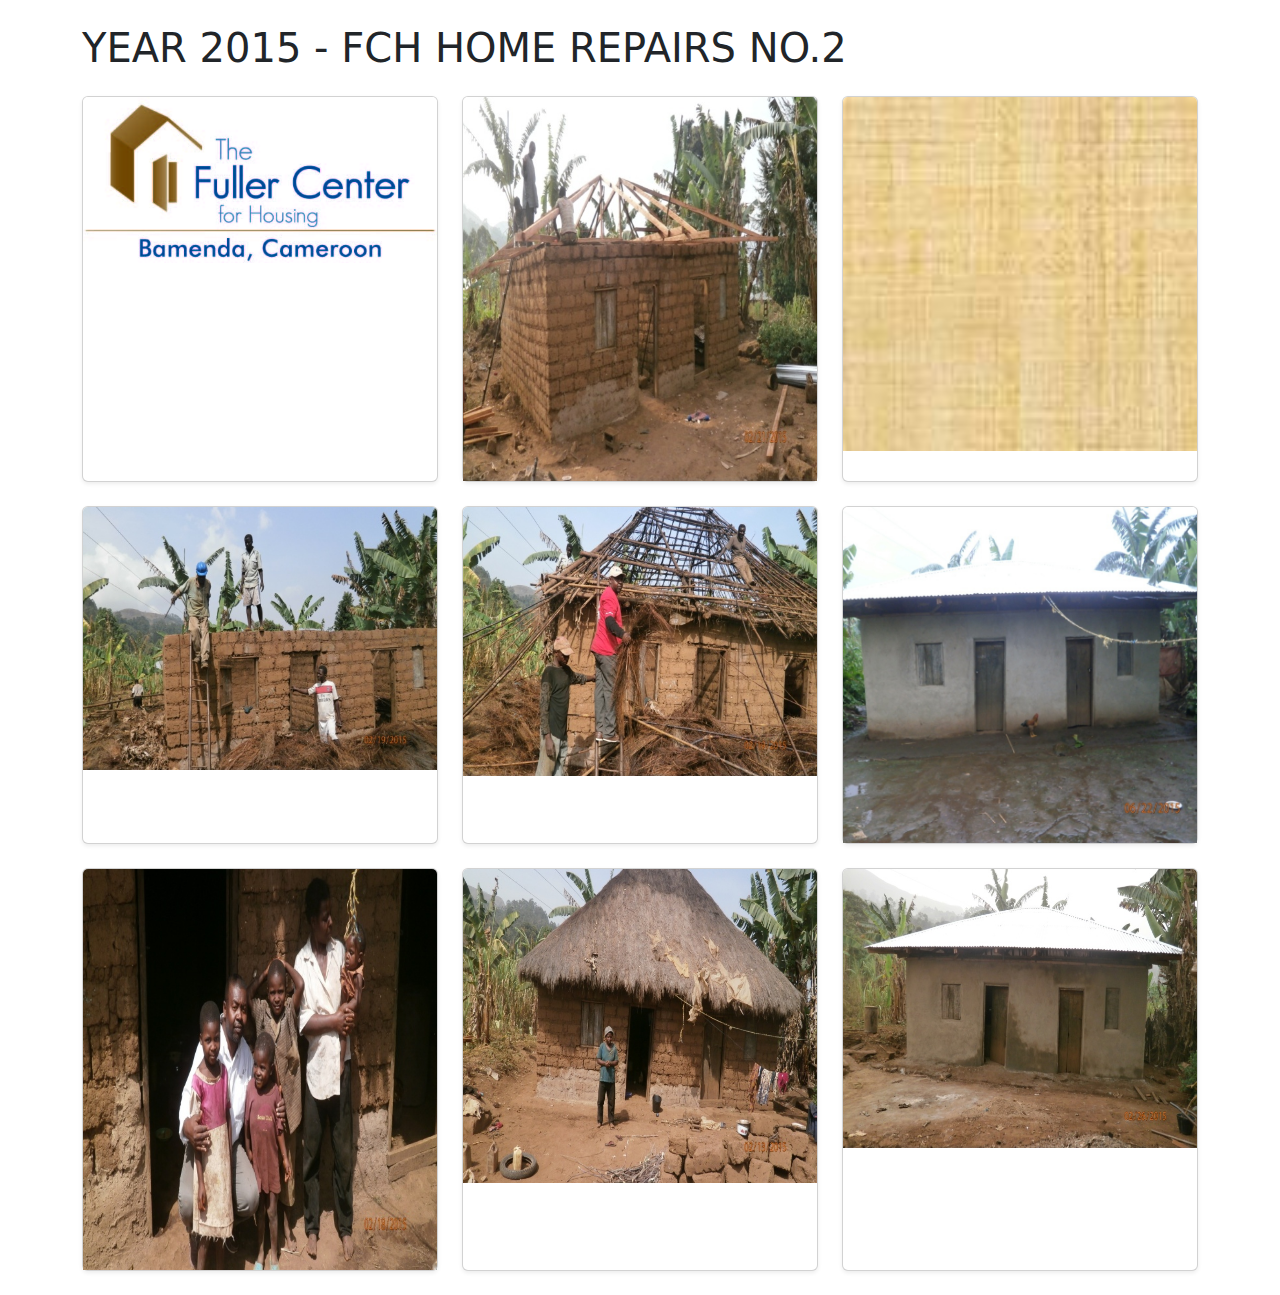
<file: html/YEAR_2015_-_FCH_HOME_REPAIRS_NO.2.html>
<!DOCTYPE html>
<html lang="en">
<head>
    <meta charset="UTF-8">
    <title>YEAR 2015 - FCH HOME REPAIRS NO.2</title>
    <link href="https://cdn.jsdelivr.net/npm/bootstrap@5.3.2/dist/css/bootstrap.min.css" rel="stylesheet">
</head>
<body>
<div class="container py-4">
    <h1 class="mb-4">YEAR 2015 - FCH HOME REPAIRS NO.2</h1>
    <div class="row row-cols-1 row-cols-sm-2 row-cols-md-3 g-4">

        <div class="col">
            <div class="card h-100 shadow-sm">
                <img src="../images/000_YEAR 2015 - FCH HOME REPAIRS NO.2.png" class="card-img-top" alt="000_YEAR 2015 - FCH HOME REPAIRS NO.2.png">
            </div>
        </div>

        <div class="col">
            <div class="card h-100 shadow-sm">
                <img src="../images/001_YEAR 2015 - FCH HOME REPAIRS NO.2.png" class="card-img-top" alt="001_YEAR 2015 - FCH HOME REPAIRS NO.2.png">
            </div>
        </div>

        <div class="col">
            <div class="card h-100 shadow-sm">
                <img src="../images/002_YEAR 2015 - FCH HOME REPAIRS NO.2.png" class="card-img-top" alt="002_YEAR 2015 - FCH HOME REPAIRS NO.2.png">
            </div>
        </div>

        <div class="col">
            <div class="card h-100 shadow-sm">
                <img src="../images/003_YEAR 2015 - FCH HOME REPAIRS NO.2.png" class="card-img-top" alt="003_YEAR 2015 - FCH HOME REPAIRS NO.2.png">
            </div>
        </div>

        <div class="col">
            <div class="card h-100 shadow-sm">
                <img src="../images/004_YEAR 2015 - FCH HOME REPAIRS NO.2.png" class="card-img-top" alt="004_YEAR 2015 - FCH HOME REPAIRS NO.2.png">
            </div>
        </div>

        <div class="col">
            <div class="card h-100 shadow-sm">
                <img src="../images/005_YEAR 2015 - FCH HOME REPAIRS NO.2.png" class="card-img-top" alt="005_YEAR 2015 - FCH HOME REPAIRS NO.2.png">
            </div>
        </div>

        <div class="col">
            <div class="card h-100 shadow-sm">
                <img src="../images/006_YEAR 2015 - FCH HOME REPAIRS NO.2.png" class="card-img-top" alt="006_YEAR 2015 - FCH HOME REPAIRS NO.2.png">
            </div>
        </div>

        <div class="col">
            <div class="card h-100 shadow-sm">
                <img src="../images/007_YEAR 2015 - FCH HOME REPAIRS NO.2.png" class="card-img-top" alt="007_YEAR 2015 - FCH HOME REPAIRS NO.2.png">
            </div>
        </div>

        <div class="col">
            <div class="card h-100 shadow-sm">
                <img src="../images/008_YEAR 2015 - FCH HOME REPAIRS NO.2.png" class="card-img-top" alt="008_YEAR 2015 - FCH HOME REPAIRS NO.2.png">
            </div>
        </div>

    </div>
</div>
</body>
</html>
</file>
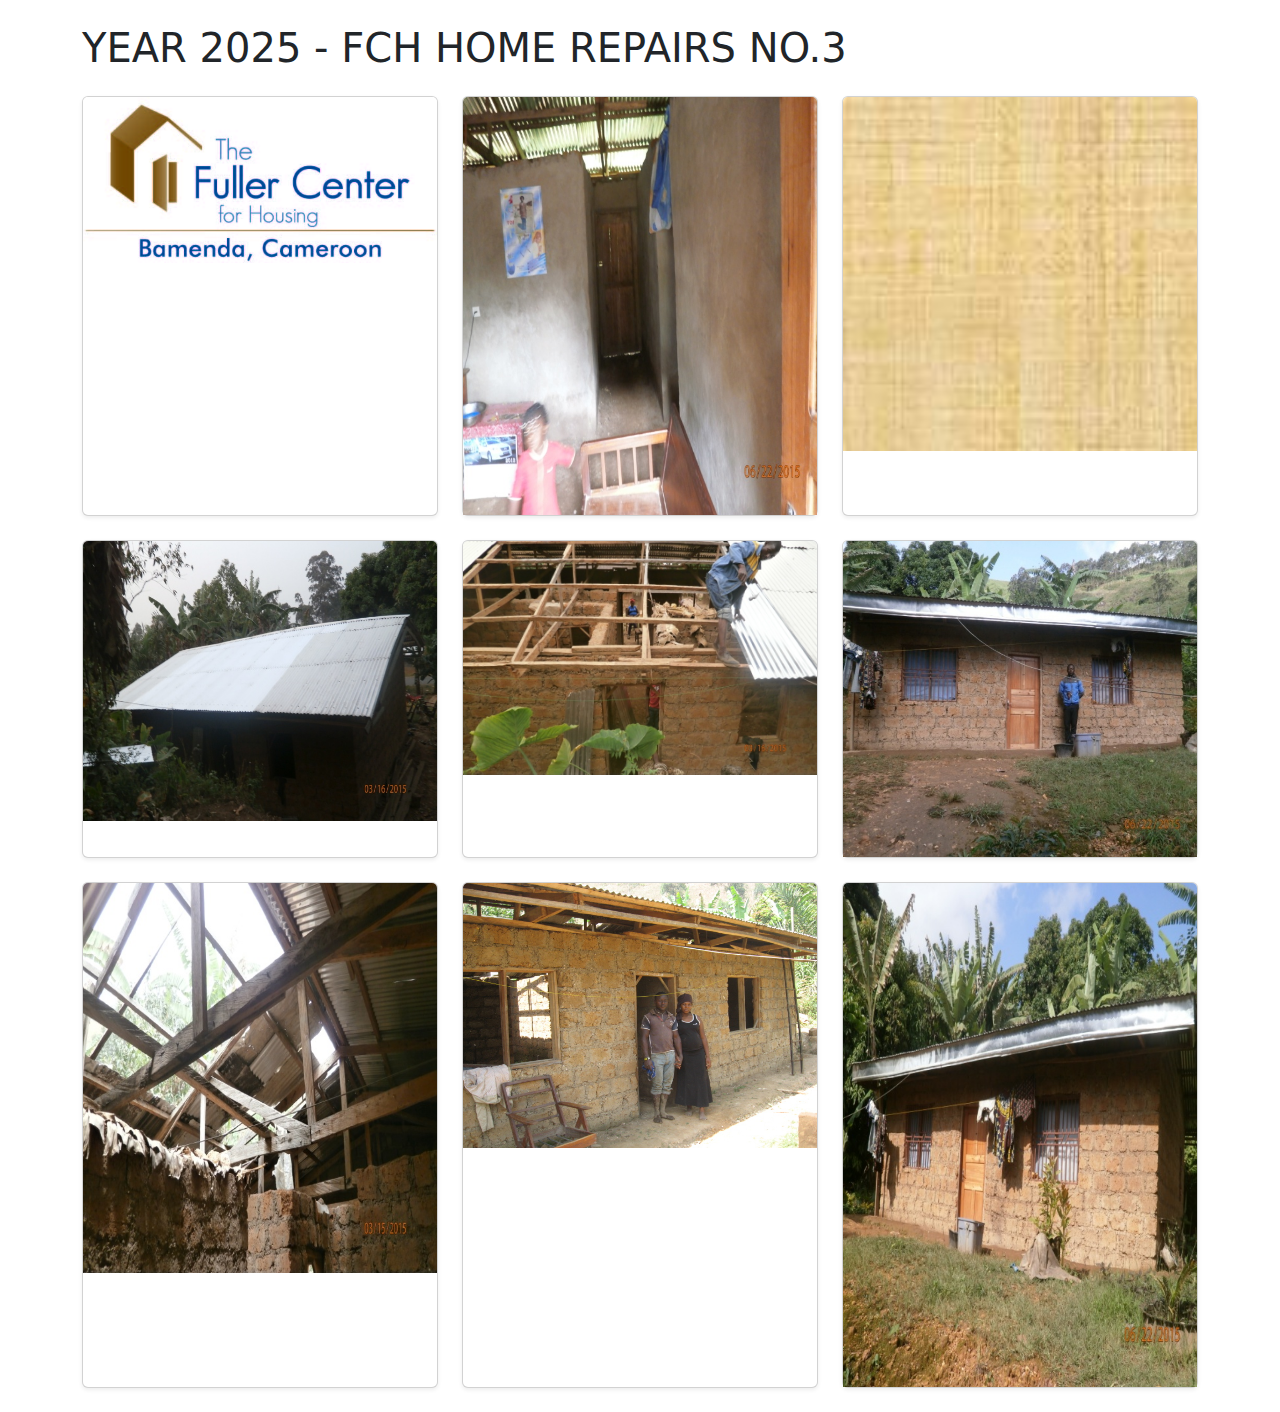
<file: html/YEAR_2025_-_FCH_HOME_REPAIRS__NO.3.html>
<!DOCTYPE html>
<html lang="en">
<head>
    <meta charset="UTF-8">
    <title>YEAR 2025 - FCH HOME REPAIRS  NO.3</title>
    <link href="https://cdn.jsdelivr.net/npm/bootstrap@5.3.2/dist/css/bootstrap.min.css" rel="stylesheet">
</head>
<body>
<div class="container py-4">
    <h1 class="mb-4">YEAR 2025 - FCH HOME REPAIRS  NO.3</h1>
    <div class="row row-cols-1 row-cols-sm-2 row-cols-md-3 g-4">

        <div class="col">
            <div class="card h-100 shadow-sm">
                <img src="../images/000_YEAR 2025 - FCH HOME REPAIRS  NO.3.png" class="card-img-top" alt="000_YEAR 2025 - FCH HOME REPAIRS  NO.3.png">
            </div>
        </div>

        <div class="col">
            <div class="card h-100 shadow-sm">
                <img src="../images/001_YEAR 2025 - FCH HOME REPAIRS  NO.3.png" class="card-img-top" alt="001_YEAR 2025 - FCH HOME REPAIRS  NO.3.png">
            </div>
        </div>

        <div class="col">
            <div class="card h-100 shadow-sm">
                <img src="../images/002_YEAR 2025 - FCH HOME REPAIRS  NO.3.png" class="card-img-top" alt="002_YEAR 2025 - FCH HOME REPAIRS  NO.3.png">
            </div>
        </div>

        <div class="col">
            <div class="card h-100 shadow-sm">
                <img src="../images/003_YEAR 2025 - FCH HOME REPAIRS  NO.3.png" class="card-img-top" alt="003_YEAR 2025 - FCH HOME REPAIRS  NO.3.png">
            </div>
        </div>

        <div class="col">
            <div class="card h-100 shadow-sm">
                <img src="../images/004_YEAR 2025 - FCH HOME REPAIRS  NO.3.png" class="card-img-top" alt="004_YEAR 2025 - FCH HOME REPAIRS  NO.3.png">
            </div>
        </div>

        <div class="col">
            <div class="card h-100 shadow-sm">
                <img src="../images/005_YEAR 2025 - FCH HOME REPAIRS  NO.3.png" class="card-img-top" alt="005_YEAR 2025 - FCH HOME REPAIRS  NO.3.png">
            </div>
        </div>

        <div class="col">
            <div class="card h-100 shadow-sm">
                <img src="../images/006_YEAR 2025 - FCH HOME REPAIRS  NO.3.png" class="card-img-top" alt="006_YEAR 2025 - FCH HOME REPAIRS  NO.3.png">
            </div>
        </div>

        <div class="col">
            <div class="card h-100 shadow-sm">
                <img src="../images/007_YEAR 2025 - FCH HOME REPAIRS  NO.3.png" class="card-img-top" alt="007_YEAR 2025 - FCH HOME REPAIRS  NO.3.png">
            </div>
        </div>

        <div class="col">
            <div class="card h-100 shadow-sm">
                <img src="../images/008_YEAR 2025 - FCH HOME REPAIRS  NO.3.png" class="card-img-top" alt="008_YEAR 2025 - FCH HOME REPAIRS  NO.3.png">
            </div>
        </div>

    </div>
</div>
</body>
</html>
</file>
<file: assets/css/style.css>
body { font-family: Arial, sans-serif; margin: 0; padding: 0; }
header { background: #2c3e50; color: white; padding: 20px; text-align: center; }
nav a { margin: 0 10px; color: white; text-decoration: none; }
footer { background: #333; color: white; text-align: center; padding: 10px; }
.logo { height: 60px; }
</file>
